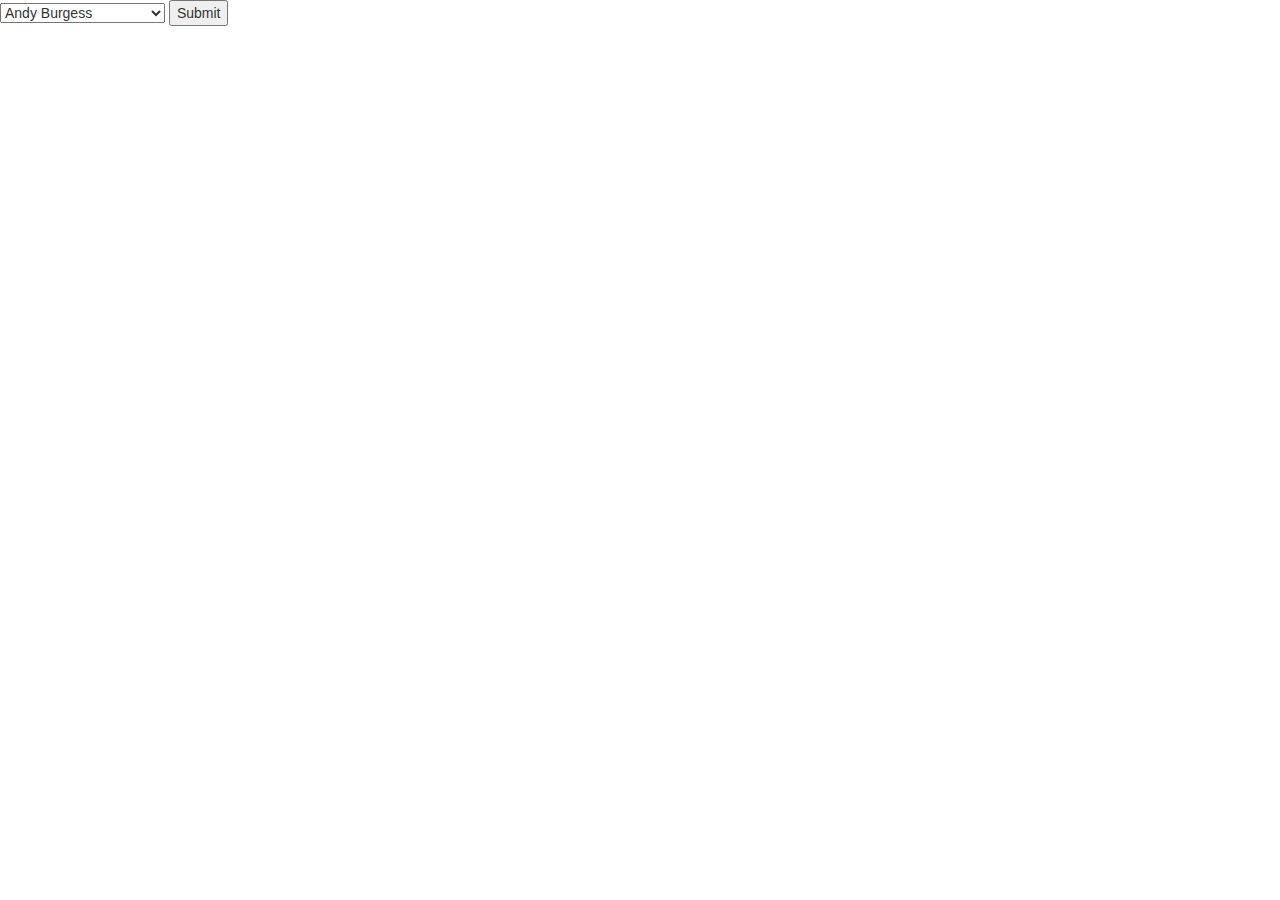
<file: faschedule.html>
<html>
<head>

<script src="https://ajax.googleapis.com/ajax/libs/jquery/1.12.4/jquery.min.js"></script>
<!-- Latest compiled and minified CSS -->
<link rel="stylesheet" href="https://maxcdn.bootstrapcdn.com/bootstrap/3.3.7/css/bootstrap.min.css" integrity="sha384-BVYiiSIFeK1dGmJRAkycuHAHRg32OmUcww7on3RYdg4Va+PmSTsz/K68vbdEjh4u" crossorigin="anonymous">
<!-- Latest compiled and minified CSS -->
<link rel="stylesheet" href="https://maxcdn.bootstrapcdn.com/bootstrap/3.3.7/css/bootstrap.min.css" integrity="sha384-BVYiiSIFeK1dGmJRAkycuHAHRg32OmUcww7on3RYdg4Va+PmSTsz/K68vbdEjh4u" crossorigin="anonymous">

</head>

<body>

<select id="fa" class="selectpicker">


<option value="Andy Burgess" >Andy Burgess</option>
<option value="Arielle Zuckerberg" >Arielle Zuckerberg</option>
<option value="Ashmeet Sidana" >Ashmeet Sidana</option>
<option value="Barney Pell" >Barney Pell</option>
<option value="Boris Wertz">Boris Wertz</option>
<option value="Dennis Bennie" >Dennis Bennie</option>
<option value="Dror Berman" >Dror Berman</option>
<option value="Geordir Rose" >Geordir Rose</option>
<option value="Haig Ferris" >Haig Ferris</option>
<option value="Johann Koss" >Johann Koss</option>
<option value="Johann Koss" >Johann Koss</option>
<option value="John Francis" >John Francis</option>
<option value="Ken Nickerson" >Ken Nickerson</option>
<option value="Lally Renentilla" >Lally Renentilla</option>
<option value="Lisa Shields" >Lisa Shields</option>
<option value="Lyon Wong" >Lyon Wong</option>
<option value="Micah Siegal" >Micah Siegal</option>
<option value="Michael Hyatt">Michael Hyatt</option>
<option value="Mike Serbinis">Mike Serbinis</option>
<option value="Nicolas Chapados" >Nicolas Chapados</option>
<option value="Richard Hyatt">Richard Hyatt</option>
<option value="Sally Daub" >Sally Daub</option>
<option value="Satish Kanwar" >Satish Kanwar</option>
<option value="Shivon Zilis" >Shivon Zilis</option>
<option value="Stephan Uhrenbacher">Stephan Uhrenbacher</option>
<option value="Ted Livingston" >Ted Livingston</option>
<option value="Tomi Poutanen" >Tomi Poutanen</option>
<option value="Tyson Clark" >Tyson Clark</option>
<option value="William Tunstall-Pedoe">William Tunstall-Pedoe</option>
<option value="Zavain Dar" >Zavain Dar</option>

<!--

Plan
Query everything where this person is listed as lead1, lead2, or lead3
Display the times as usual, but just display the venture name and do not worry about the other leads
Then query everything else as well, things that are general to everyone

Also since these are the leads we need to add an extra "reception" at the end of the day, manually
-->

</select>

<button id="subven" onclick="startSearch()">Submit</button>

<div id="scheduleTable"></div>


</body>
</html>
<script>
// we also need the ability for the FAs to toggle between days (right now I will hard code that, but in the future, we really should be querying that from database, and by that I mean that we see what are the differences that appear in the database)

function startSearch(){
	var name = $("#fa option:selected").val();
	name = name.toLowerCase();
	window.location.replace("http://stackoverflow.com");
	//var query = "SELECT * FROM Meetings WHERE LOWER(Lead_1)='" + name +"' OR (Meeting_Number IS NULL AND is_AM='" + queryAM +  "' AND Date='"+ queryDate +"' ) ORDER BY Time_Start;" ;


	var query = "SELECT * FROM Meetings WHERE LOWER(Lead_1)='" + name +"' OR LOWER(Lead_2)='" + name +"' OR LOWER(Lead_3)='" + name +"' ORDER BY Time_Start;" ;
	
	executeQuery(query);
	
}
function executeQuery(query){
	$.ajax({
		        type: 'post',
		        url: 'processQuery.php',
		        async: false,
		        data: {
		            sqlQuery: query
		            //sqlInserts: allstrings
		        },
		        success: function( data ) {
		        	console.log("Here is the data retrived:");
		            console.log(data);
		            //console.log(allstrings);
		            //alert("Complete");
		        }
		    });
}
</script>
</file>
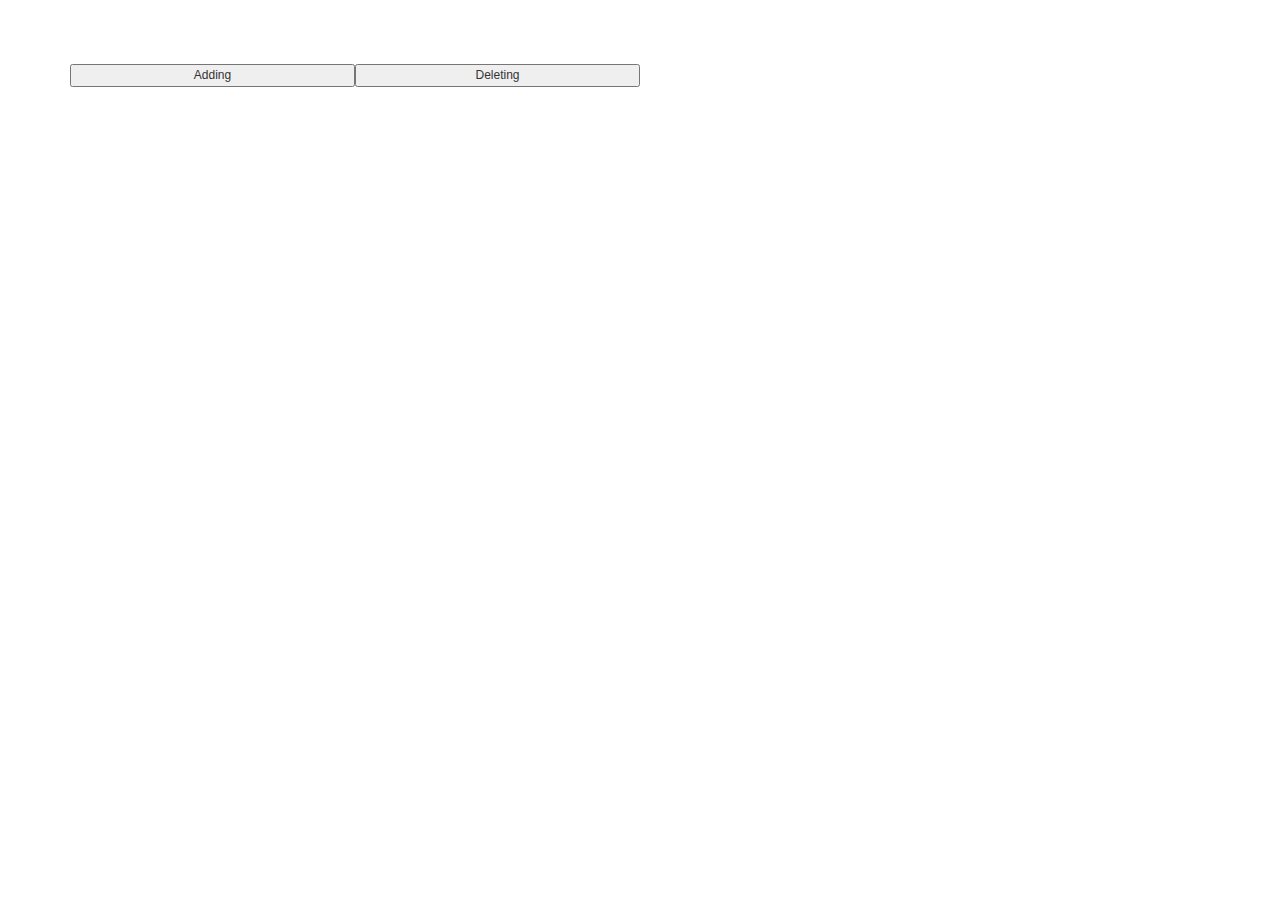
<file: insert_table.html>
<html>
<head>

<script src="https://ajax.googleapis.com/ajax/libs/jquery/1.12.4/jquery.min.js"></script>
<!-- Latest compiled and minified CSS -->
<link rel="stylesheet" href="https://maxcdn.bootstrapcdn.com/bootstrap/3.3.7/css/bootstrap.min.css" integrity="sha384-BVYiiSIFeK1dGmJRAkycuHAHRg32OmUcww7on3RYdg4Va+PmSTsz/K68vbdEjh4u" crossorigin="anonymous">
<!-- Latest compiled and minified CSS -->
<link rel="stylesheet" href="https://maxcdn.bootstrapcdn.com/bootstrap/3.3.7/css/bootstrap.min.css" integrity="sha384-BVYiiSIFeK1dGmJRAkycuHAHRg32OmUcww7on3RYdg4Va+PmSTsz/K68vbdEjh4u" crossorigin="anonymous">
<link rel="shortcut icon" type="image/png" href="/dots.png"/>

</head>

<body>

<div class="container" style="margin-top: 5%">
	<button id="ad" onclick="adding();" class="col-sm-3">Adding</button>
	<button id="dl" onclick="deleting();" class="col-sm-3">Deleting</button>

</div>

</body>
</html>

<script type="text/javascript">

function adding(){
	var wer = "<br><div id='date'>Date: <input id='thedate' type='date'></input> AM or PM: <select id='when'><option value='AM'>AM</option><option value='PM'>PM</option></select></div><br><textarea id='inserted' style='width: 60%; height: 20%; margin-top: 20px;'' placeholder='Please Enter the Meeting Schedule with Leads, Room Numbers, and Meetings'></textarea><button id='text_complete' onclick='processFirst()'>Import</button> <div id='firsttable'></div><div id='timeimport'></div><div id='secondtable'></div><div id='completetracks'></div><div id='allgroups'></div><div id='finalImport'></div>";

	$("body").append(wer);
	$("#ad").remove();
	$("#dl").remove();	
}

//we can either do AM or PM or ask when the morning ends and the afternoon begans

function deleting(){
	var sure = prompt("Please enter \"DELETE\" to delete ALL entries", "");
    
    if (sure != "DELETE") {
        alert("NO ACTION");
    }
    else {
    	var del = "DELETE FROM Meetings";

    	$.ajax({
    	    type: 'post',
    	    url: 'processQuery.php',
    	    data: {
    	        sqlQuery: del
    	    },
    	    success: function( data ) {
    	        alert("DELETED ALL ELEMENTS");
    	    }
    	});

    	

    }
    location.reload();	

}

function processFirst() {
	console.log("Here");
	var lines = $('#inserted').val().split('\n');
	//header
	var inserted_table = "<table id='table_1' class='mytable'><thead>";
	if ($("#when option:selected").val() == "AM") {
		is_morn = 0;
	}
	
	for(var i = 0;i < lines.length;i++){
		var vals = lines[i].split(/[\t]/);
		inserted_table= inserted_table.concat("<tr class='row-"+ i +"'>");
		

		for (var j = 0; j < vals.length; j++) {
			if(i==0){
				inserted_table = inserted_table.concat("<th class='col-"+ j +"'>" + vals[j] + "</th>");
			}
			else {
				inserted_table = inserted_table.concat("<td class='col-"+ j +"'>" + vals[j] + "</td>");
			}

		}
		
		inserted_table = inserted_table.concat("</tr>");

		if (i == 0) {
			inserted_table = inserted_table.concat("</thead></tbody>");
		}

		lines[i] = vals;
	}
	inserted_table += "</tbody></table>";

	var time_import =  "<textarea id='timings' placeholder='Please Enter the Meeting Timings By Meeting Number, Start Time, and End Time' style='width: 40%; height: 20%; margin-top: 20px;'></textarea> <button id='time_complete' onclick='processSecond()'>Import</button>";

	var clarifications = "Number of Leads: <select required id='lead_count'><option value='1'>1</option><option value='2' selected='selected'>2</option><option value='3'>3</option></select> Number of Meetings Slots: <input id='meeting_count' type='number' min='0' value='4' style='width: 3em;'></input>";

	$("#inserted").remove();
	$("#text_complete").remove();
	$("#firsttable").append(inserted_table);
	$("#firsttable").append(clarifications);
	$("#timeimport").append(time_import); 
	//console.log(inserted_table);
	//console.log(vals);
}

function processSecond(){
	var lines = $('#timings').val().split('\n');
	//header
	var inserted_table = "<table id='table_2' class='mytable'><thead>";
	
	for(var i = 0;i < lines.length;i++){
		var vals = lines[i].split(/[\t]/);
		inserted_table= inserted_table.concat("<tr class='row-"+ i +"'>");

		for (var j = 0; j < vals.length; j++) {
			if(i==0){
				inserted_table = inserted_table.concat("<th class='col-"+ j +"'>" + vals[j] + "</th>");
			}
			else {
				inserted_table = inserted_table.concat("<td class='col-"+ j +"'>" + vals[j] + "</td>");
			}

		}
		
		inserted_table = inserted_table.concat("</tr>");

		if (i == 0) {
			inserted_table = inserted_table.concat("</thead></tbody>");
		}

		lines[i] = vals;
	}
	inserted_table += "</tbody></table>";

	$("#secondtable").append(inserted_table);
	$("#timeimport").remove();
	$("#timings").remove();
	$("#allgroups").append("<button id='addtrack' onclick='addTrack()'>Add a Group Meeting</button><br>");
	$("#allgroups").append("<button id='addCustom' onclick='addCustom()'>Add a Custom Event</button><br>");

	
	//console.log($("#lead_count option:selected").val());
	//alternatively .text() can also be used


	processTables($("#lead_count option:selected").val(), $('#meeting_count').val());
	//^^ this needs to go after the very final import
	//actually it might be okay to do this now because we should probably just push the track meetings to the database as they come in
	//Then we will also need a way delete all rows that pretain to a track meeting because I can't really think of another way of doing this otherwise

}

function addCustom(){

	var tin = "<div id='sdate'><br>Date: <input id='thesdate' type='date'></input> AM or PM: <select id='amorpm'><option value='AM'>AM</option><option value='PM'>PM</option></select></div>";

	tin += "<div id='timepid' ><br>Start Time: <input id='pstime' type='time'></input> End Time: <input id='petime' type='time'></input><br></div>";
	tin += "<div id='des' ><br>Description <br><textarea id='desc'></textarea></div>";
	tin += "<div id='ven' ><br>Ventures Included <br><textarea id='vens' placeholder='newline seperated'></textarea></div>";
	tin += "<div id='led' ><br>Leads Included <br><textarea id='leds' placeholder='newline seperated'></textarea><br></div>";
	tin += "<button id='custombutton' onclick='customImport()'>Import Custom Event</button>"
	
	$("#allgroups").append(tin);

	//at the end of this function you need the option to import, but also the option to add another function
}

function customImport(){
	var is_morni = 1;
	if ($("#amorpm option:selected").val() == "AM") {
		is_morni = 0;
	}

	//here is where the import will take place
	var curdate = $("#thesdate").val();
	var starttime = $("#pstime").val();
	var endtime = $("#petime").val();

	var description1 = $("#desc").val();
	var venturesincluded = $("#vens").val().split('\n');
	var leadsincluded = $("#leds").val().split('\n');
	alert("Size of vens: " + venturesincluded.length + " \n Size of leds" + leadsincluded.length);

	var array = [];

	for(var pp = 0; pp < leadsincluded.length; pp++){
		if (leadsincluded[pp].length < 1) {break;}
		//every one of these needs its own insertion
		console.log("Over here, importing custom lead event");
		var inser = "INSERT INTO Meetings (Date, is_AM, Time_Start, Time_End, Description, Lead_1, is_Custom) VALUES ('" + curdate + "' , " +is_morni + " , '" + starttime + "', '" + endtime + "' , '" + description1 + "','" + leadsincluded[pp] + "' , '1');";
		//console.log(inser);
		array.push(inser);
	}
	
	for(var i = 0; i < venturesincluded.length; i++){
		//every one of these needs its own insertion
		if (venturesincluded[i].length < 1) {break;}
		console.log("Over here, importing custom venture event");
		var inse = "INSERT INTO Meetings (Date, is_AM, Time_Start, Time_End, Description, Venture_Name, is_Custom) VALUES ('" + curdate + "' , " + is_morni + " , '" + starttime + "', '" + endtime + "' , '" + description1 + "','" + venturesincluded[i] + "' , '1');";

		array.push(inse);
		
	}
	

	$("#sdate").remove();
	$("#timepid").remove();
	$("#des").remove();
	$("#ven").remove();
	$("#led").remove();
	$("#custombutton").remove();
	

	$.ajax({
   	    type: 'post',
   	    url: 'processTables.php',
   	    data: {
   	        sqlInserts: array
   	    },
   	    success: function( data ) {
   	        //console.log(data);
   	    }
   	});

	// lets newline seperate this 


}


function addTrack(){
	$("#allgroups").append("<textarea id='groupinsert' style='width: 60%; height: 20%; margin-top: 20px;' placeholder='Please Enter the Venture Names Followed By the Corresponding Lead'></textarea>");
	$("#allgroups").append("<br><div id='timeid' >Start Time: <input id='gstime' type='time'></input> End Time: <input id='getime' type='time'></input></div><br>");
	$("#allgroups").append("<button onclick='processTrack()'>Import This Group Meeting</button>");
}

var trackcounter = 2;

var is_morn = 1;


function processTrack(){
	//here is where we will push to the database immediately
	//that way we don't have to store all the tables on hand and have it be a hastle
	
	var lines = $('#groupinsert').val().split('\n');
	trackcounter++;
	//header
	var alltrackstrings = [];
	//reject if the time slots are empty
	if (!($.trim($("#gstime").val()) && $.trim($("#getime").val()))) {
		alert("Enter a Valid Start & End Time");
		return;
	}
	var inserted_table = "<table id='table_"+ trackcounter +"' class='mytable'><thead>";
	

	for(var i = 0;i < lines.length;i++){
		var vals = lines[i].split(/[\t]/);
		inserted_table= inserted_table.concat("<tr class='row-"+ i +"'>");
		//check if is AM

		
		var insertions  = "INSERT INTO Meetings (Date, is_AM, Time_Start, Time_End,Venture_Name, Lead_1 ) VALUES ('" + $("#thedate").val() + "' , '" + is_morn + "' , '" + $("#gstime").val() + "' , '" + $("#getime").val() + "', '" + vals[0] + "' , '" + vals[1] + "');";

		console.log("is_morn:");
		console.log(is_morn);
		if(i){
			alltrackstrings.push(insertions);
		}

		for (var j = 0; j < vals.length; j++) {
			if(i==0){
				inserted_table = inserted_table.concat("<th class='col-"+ j +"'>" + vals[j] + "</th>");
			}
			else {
				inserted_table = inserted_table.concat("<td class='col-"+ j +"'>" + vals[j] + "</td>");
			}

		}
		
		inserted_table = inserted_table.concat("</tr>");

		if (i == 0) {
			inserted_table = inserted_table.concat("</thead></tbody>");
		}

		lines[i] = vals;
	}
	inserted_table += "</tbody></table>";
	//console.log(alltrackstrings);
	
	$("#completetracks").append(inserted_table);
	$("#allgroups").empty();//also try .empty()

	$("#addtrack").remove();
	$("#allgroups").append("<button id='addtrack' onclick='addTrack()'>Add a Group Meeting</button><br>");
	$("#timeid").remove();
	pushTrackstoPHP(alltrackstrings);

	//var tmeets = document.getElementById("table_tr");
}

function pushTrackstoPHP(arr){
    $.ajax({
        type: 'post',
        url: 'processTables.php',
        data: {
            sqlInserts: arr
        },
        success: function( data ) {
            //console.log(data);
        }
    });
}


var globalMeetCount = 0;
var allstrings = [];

function processTables(numLeads, numMeets){
	var meets = document.getElementById("table_1");

	var times = document.getElementById("table_2");

	var meeting_identification = [];
	var start_times = [];
	var end_times = [];

	for (var i = 1, row; row = times.rows[i]; i++) {
		//skips the header row (i starting at 1)
   		for (var j = 0, col; col = row.cells[j]; j++) {
   			var cellText = $(col).html();
   			if (j == 0) {
   				meeting_identification.push(cellText);
   			}
   			if (j == 1) {
   				start_times.push(cellText);
   			}
   			if (j == 2) {
   				end_times.push(cellText);
   			}
   			//console.log(cellText);
   			//use some kind of dictionary data structure

   		}  
	}
	/*console.log(meeting_identification);
	console.log(start_times);
	console.log(end_times);*/
	

	for (var i = 1, row; row = meets.rows[i]; i++) {
		var insertions = "INSERT INTO Meetings (Date, is_AM, Room_Number, Lead_1, Lead_2, Lead_3, Time_Start, Time_End, Venture_Name, Meeting_Number) VALUES ('" + $("#thedate").val() + "' , ' " + is_morn + "', ";

		//skips the header row (i starting at 1)
		var c = '0';
   		for (var j = 0, col; col = row.cells[j]; j++) {
   			var cellText = $(col).html();
   			//console.log(j);
   			//console.log(numLeads);
   			if (j == 0) {
   				insertions += "'" + cellText + "', ";
   				//room number
   			}
   			if ((j > 0) && (j <= numLeads)) {
   				insertions += "'" + cellText + "', ";
   			}
   			if (j == numLeads) {
   				for (var k = 0; k < (3-numLeads); k++) {
   					insertions += "NULL, ";
   				}
   			}
   			var final_insert = insertions;

   			if (j > numLeads) {
   				c++;
   				//console.log(c);
   				for (var p = 0; p < meeting_identification.length; p++) {
   					//console.log(meeting_identification[p] + " " + c);

   					if (meeting_identification[p] == c) {
   						var st = start_times[p];
   						var et = end_times[p];
   						final_insert += "'" + st + "', '" + et + "', ";
   						if (c > globalMeetCount) {
   							globalMeetCount = c;
   						}
   						break;
   					}
   					
   				}
   				final_insert += "'" + cellText + "', '" + c + "');";
				//console.log(final_insert);
				allstrings.push(final_insert);
				//allstrings is an array of strings that contains all (k, I guess not all since the breaks are not in there yet, will do and then remove this comment)the insertion commands that need to be performed by the php file
   			}
   			
   		}
	}
	//console.log(allstrings);

	for (var w = 0; w < meeting_identification.length; w++) {
			console.log(meeting_identification[w]);
			console.log(globalMeetCount);

		if (isNaN(meeting_identification[w])) {
			var inser = "INSERT INTO Meetings (Date, is_AM, Time_Start, Time_End, Description) VALUES ('" + $("#thedate").val() + "' , '"  + is_morn + "' , '" + start_times[w] + "', '" + end_times[w] + "', '" + meeting_identification[w] + "');"
			allstrings.push(inser);
			//basically if it is not really a "meeting" but still considered to be one of the things we have to add to the database (things like breakfast, or break)
		}
	}
	$("#finalImport").append("<button id='beginImport' onclick='finalsubmit()'>Import Just Meetings and Times (Not Track)</button>");
}
//function processTables ends here

function finalsubmit () {
	$("#finalImport").remove();

    $.ajax({
        type: 'post',
        url: 'processTables.php',
        data: {
            sqlInserts: allstrings
        },
        success: function( data ) {
            //console.log(data);
            alert("Complete");
        }
    });
};


</script>

<style type="text/css">

body {
	font-size: 12px;
	font-family: Arial, Helvetica, sans-serif;
}
	table.mytable {
		font-size: 12px;
		border: 1px solid #CCC; 
		font-family: Arial, Helvetica, sans-serif;
		margin-top: 5px;
	} 
	.mytable td {
		padding: 4px;
		margin: 3px;
		border: 1px solid #CCC;
	}
	.mytable th {
		background-color: #104E8B; 
		color: #FFF;
		font-weight: bold;
	}
</style>
</file>
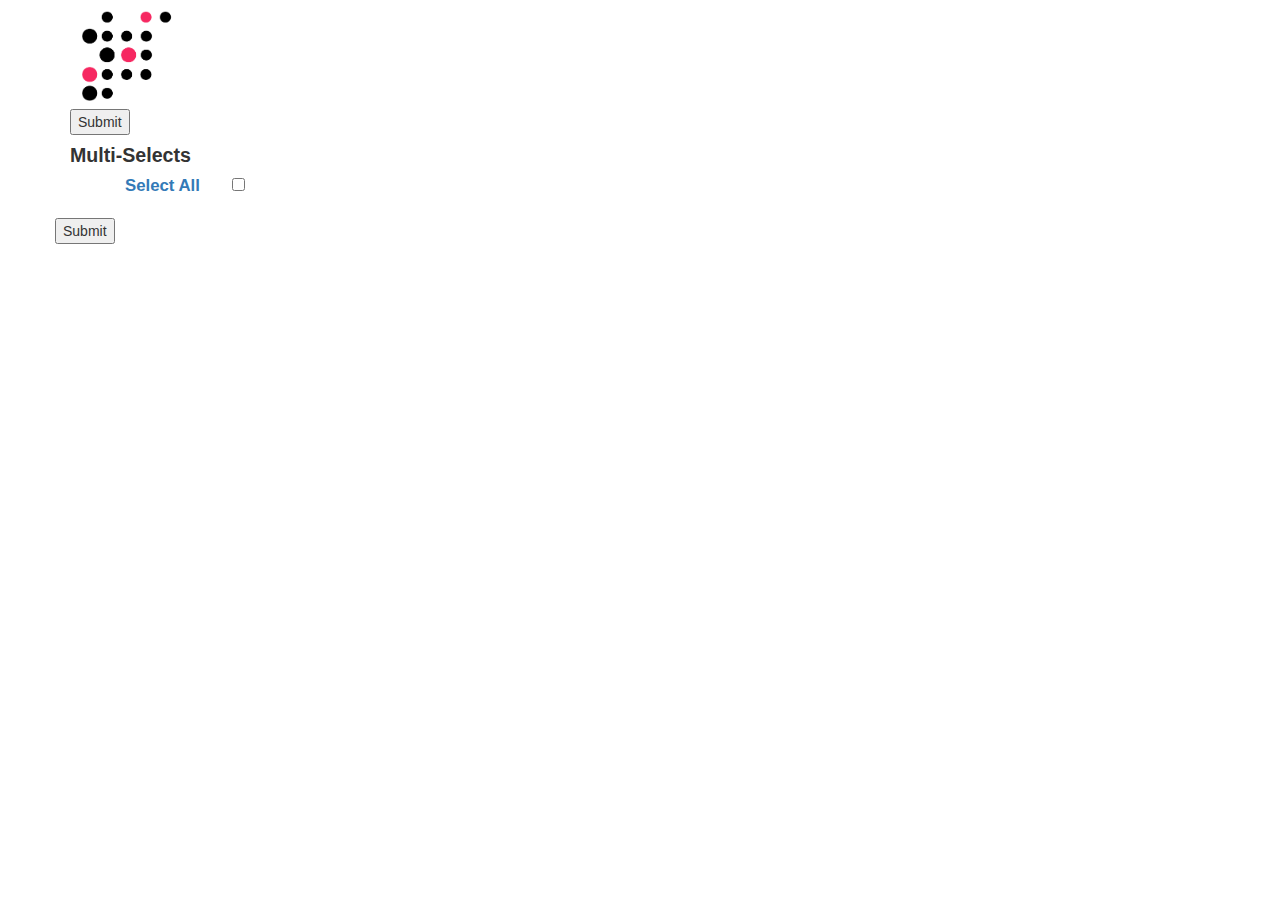
<file: multiprint.html>
<html>
<head>

<script src="https://ajax.googleapis.com/ajax/libs/jquery/1.12.4/jquery.min.js"></script>
<!-- Latest compiled and minified CSS -->
<link rel="stylesheet" href="https://maxcdn.bootstrapcdn.com/bootstrap/3.3.7/css/bootstrap.min.css" integrity="sha384-BVYiiSIFeK1dGmJRAkycuHAHRg32OmUcww7on3RYdg4Va+PmSTsz/K68vbdEjh4u" crossorigin="anonymous">
<!-- Latest compiled and minified CSS -->
<link rel="stylesheet" href="https://maxcdn.bootstrapcdn.com/bootstrap/3.3.7/css/bootstrap.min.css" integrity="sha384-BVYiiSIFeK1dGmJRAkycuHAHRg32OmUcww7on3RYdg4Va+PmSTsz/K68vbdEjh4u" crossorigin="anonymous">
<link rel="shortcut icon" type="image/png" href="/dots.png"/>
<link rel="stylesheet" type="text/css" href="fastyle.css">
<!--<script src="fascript.js"></script>-->
</head>
<title>MultiPrint</title>
<img id="printlogo" src="/dots.png"/>

<body>



<div class="container">
    <div id="header" class="row">
        <div id="logocon" class="col-lg-1" ><img id="logo" src="/dots.png"/></div><div class="col-lg-11"></div>
    </div>
    <div class="row">
        <div class="col-xs-1 col-sm-1 col-md-1 col-lg-1"><button id="submitChecked" onclick="submitted()">Submit</button></div>
    </div>
    <div class="row">
        <ul class="col-sm-5">
            <li  style="font-size:140%; margin-top: 7px;"><b>Multi-Selects</b></li>
            <ul style="margin-top: 4px;">
                <li style="min-width: 150px; font-size: 120%;" class="col-xs-1 col-sm-1 col-md-1 col-lg-1 everything-checkbox"><a href=""><b>Select All</b></a><input name="select-all" id="select-all" type="checkbox" class="checkbox style-2 pull-right" /></li><br>
            </ul>
        </ul>
    </div>

    <div id="fa" class="row" style="margin-top: 10px;">
        <!--this is where the ul is-->
    </div>
    <div class="row">
        <div class=""><button onclick="submitted()">Submit</button></div>
    </div>
</div>

</body>

</html>

<script type="text/javascript">

$(document).ready(function(){
	var str = "<ul class='col-sm-5'>";

   	$.get({
     		url: "multiprintquery.php",
     	success: function(result){
            //alert("here");
     		console.log(result);
     		for (var i = 0; i < result.length; i++) {
    			var arr = result[i];
    			console.log(arr);
    			var leadName = arr["name"];
    			console.log("Lead: " + leadName);
    			str += "<li style='font-size:120%; margin-top: 7px;'>"+ leadName +"</li>";

                str+="<ul id='"+ leadName.replace(" ", "") +"' style='margin-top: 4px;'>";

    			for (var j = 0; j < arr["dates"].length; j++) {
    				var theDate = arr["dates"][j];

                    str += '<li id="'+ leadName.replace(" ", "") + "_" + theDate.replace(" ", "") +'" style="min-width: 150px;" class="col-xs-1 col-sm-1 col-md-1 col-lg-1 everything-checkbox"><a href="">'+ theDate.replace(" ", "") +'</a><input type="checkbox" class="checkbox style-2 pull-right" /></li><br>';
    			}
    			str+="</ul>";
    		}
    		str+="</ul>";
    		//console.log(str);
    		$("#fa").append(str);
		},
        error: function(){
            alert("error");
        }
   	});

});

$('#select-all').click(function(event) {   
    if(this.checked) {
        // Iterate each checkbox
        $(':checkbox').each(function() {
            this.checked = true;                        
        });
    }
    if(!(this.checked)) {
        // Iterate each checkbox
        $(':checkbox').each(function() {
            this.checked = false;                        
        });
    }
});

function submitted(){
    //console.log("here");
        $(':checkbox').each(function() {
            if(this.checked) {
                console.log("here");
                var dateID = $(this).parent('li').attr('id');
                var tempid = "#" + dateID; 
                //console.log(tempid);
                var leadID = $(tempid).parent('ul').attr('id');
                //var res = leadID.split(" ");
                console.log(dateID);
            // find the li and ul ids and run the process 
            }                      
        });
    
}

</script>
<style>
ul {
  list-style-type: none;
}	
</style>
</file>
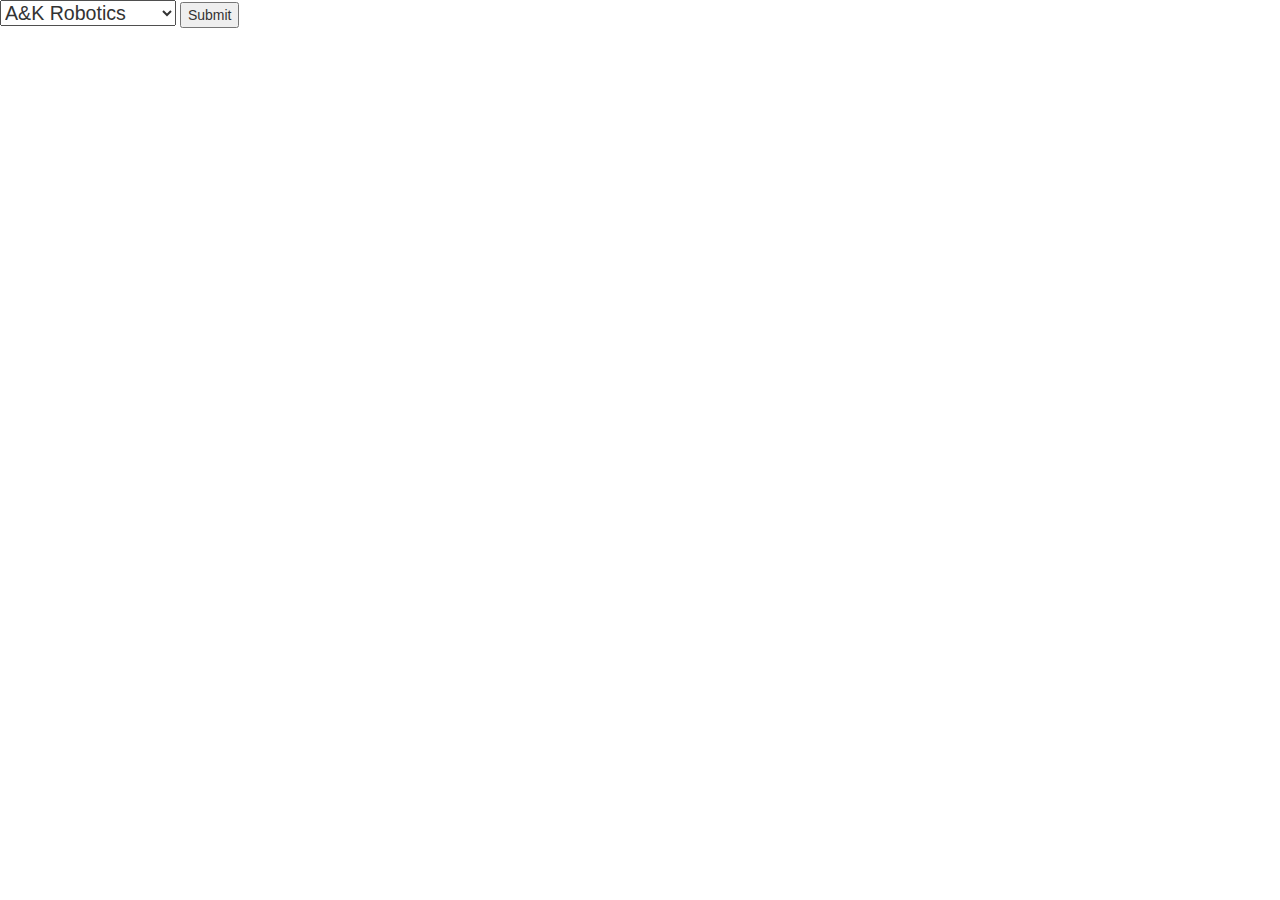
<file: schedule.html>
<html>
<head>

<script src="https://ajax.googleapis.com/ajax/libs/jquery/1.12.4/jquery.min.js"></script>
<!-- Latest compiled and minified CSS -->
<link rel="stylesheet" href="https://maxcdn.bootstrapcdn.com/bootstrap/3.3.7/css/bootstrap.min.css" integrity="sha384-BVYiiSIFeK1dGmJRAkycuHAHRg32OmUcww7on3RYdg4Va+PmSTsz/K68vbdEjh4u" crossorigin="anonymous">
<!-- Latest compiled and minified CSS -->
<link rel="stylesheet" href="https://maxcdn.bootstrapcdn.com/bootstrap/3.3.7/css/bootstrap.min.css" integrity="sha384-BVYiiSIFeK1dGmJRAkycuHAHRg32OmUcww7on3RYdg4Va+PmSTsz/K68vbdEjh4u" crossorigin="anonymous">
<link rel="shortcut icon" type="image/png" href="/dots.png"/>
<title>Schedule</title>

</head>

<body>

<!-- do all to lowercase first, before querying-->

<select id="venture" class="selectpicker">

<option value="A&#38amp;K Robotics" >A&#38K Robotics</option>
<option value="Acerta" > Acerta</option>
<option value="Ada">Ada</option>
<option value="Automat" >Automat</option>
<option value="Bridge Genomics" >Bridge Genomics</option>

<option value="Citizen Hex" >Citizen Hex</option>
<option value="Cohesic" >Cohesic</option>
<option value="Cube" >Cube</option>
<option value="Datalogue" >Datalogue</option>
<option value="Dat-Uh" >Dat-uh</option>

<option value="Deep Diagnostics" >Deep Diagnostics</option>
<option value="Diligen" >Diligen</option>
<option value="Docto">DOCTO</option>
<option value="Eigen" >Eigen</option>
<option value="Elucid Labs" >Elucid Labs</option>

<option value="Feo">Feo</option>
<option value="Fluent.Ai" >Fluent.ai</option>
<option value="FREDSense" >FREDSense</option>
<option value="Fundmetric" >Fundmetric</option>
<option value="Galaxy.AI" >Galaxy.Ai</option>
<option value="Gbatteries" >Gbatteries</option>

<option value="H2NanO" >H2NanO</option>
<option value="ICSPI">ICSPI</option>
<option value="Innovere">Innovere</option>
<option value="Knote" >Knote</option>
<option value="Kyndi" >Kyndi</option>

<option value="Landmine Boys" >Landmine Boys</option>
<option value="Mashup Machine" >MashUp Machine</option>
<option value="MedStack" >MedStack</option>
<option value="Mimosa" >MIMOSA</option>
<option value="MyHeat" >MYHeat</option>
<option value="Nix Sensor" >Nix Sensor</option>

<option value="Pegasus" >Pegasus</option>
<option value="Pervazive" > Pervazive</option>
<option value="Plantiga" >Plantiga</option>
<option value="QuWare" > QuWare</option>
<option value="Retrievium" >Retrievium</option>

<option value="Semantix" >Semantix</option>
<option value="Spironix" >Spironix</option>
<option value="Swift Medical" >Swift Medical</option>
<option value="Synervoz" > Synervoz</option>
<option value="Tendermint" >Tendermint</option>
<option value="Tenstorrent" >Tenstorrent</option>
<option value="Trexo Robotics" >TREXO Robotics</option>

<option value="Vention" >Vention</option>
<option value="Vertex.AI" >Vertex.AI</option>
<option value="Xanadu" >Xanadu</option>
<option value="Yazabi" >Yazabi</option>
</select>

<button id="subven" onclick="startSearch()">Submit</button>

<div id="scheduleTable"></div>

</body>
</html>

<script type="text/javascript">

var allstrings = [];
var har;
var queryDate;
var queryAM;

function determineTime(obj){
	//console.log("I am here right now");
	for (var i = 0; i < obj.length; i++) {
		var poi = obj[i];
		//console.log("poi is: " + poi);
		//console.log(poi["is_AM"]);
		queryDate = poi["Date"];
		queryAM = poi["is_AM"];//30 or 31

		//now that we know the date and am or pm we should query everything only pretaining to that date and only am or pm except when the actual name of the company appears in the name
	}
}

function temp(str){
	//console.log("Here too");
	$.ajax({
        type: 'post',
        async: false,
        url: 'processQuery.php',
        data: {
            sqlQuery: str
        },
        success: function( data ) {
        	//console.log("Here is the data man:");
            //console.log(data);
            //console.log("transfering");
            determineTime(data);
            //console.log(allstrings);
            //alert("Complete");
        }
    });
}
var lookupProfile = [];

function makeLookup(){
/*lookupProfile["Dr. T. Chen Fong"	https://www.creativedestructionlab.com/people/dr-t-chen-fong/	
lookupProfile["John Francis"	https://www.creativedestructionlab.com/people/john-francis/	
lookupProfile["Michael Hyatt"https://www.creativedestructionlab.com/people/michael-hyatt/
lookupProfile["Tony Lacavera"https://www.creativedestructionlab.com/people/tony-lacavera/ 
lookupProfile["Ted Livingston"	https://www.creativedestructionlab.com/people/ted-livingston/
lookupProfile["David Ossip"	https://www.creativedestructionlab.com/people/david-ossip/ 
lookupProfile["Michael Serbinis"	https://www.creativedestructionlab.com/people/michael-serbinis/
lookupProfile["Lisa Shields"	https://www.creativedestructionlab.com/people/lisa-shields/ 
lookupProfile["Barney Pell"	https://www.creativedestructionlab.com/people/barney-pell/
lookupProfile["Shivon Zilis"	https://www.creativedestructionlab.com/people/shivon-zilis/
lookupProfile["Dror Berman"	https://www.creativedestructionlab.com/people/dror-berman/
lookupProfile["Ken Nickerson" https://www.creativedestructionlab.com/people/ken-nickerson/
lookupProfile["Manish Patel"	https://www.creativedestructionlab.com/people/manish-patel/
lookupProfile["Tomi Poutanen" https://www.creativedestructionlab.com/people/tomi-poutanen/
lookupProfile["Geordie Rose"	https://www.creativedestructionlab.com/people/geordie-rose/
lookupProfile["William Tunstall-Pedoe"	https://www.creativedestructionlab.com/people/william-tunstall-pedoe/
lookupProfile["Lyon Wong"	https://www.creativedestructionlab.com/people/lyon-wong/
lookupProfile["Nick Adams"	https://www.creativedestructionlab.com/people/nick-adams/
lookupProfile["Umair Akeel"	https://www.creativedestructionlab.com/people/umair-akeel/
lookupProfile["Nick Beim"	https://www.creativedestructionlab.com/people/nick-beim/
lookupProfile["Dennis Bennie"	https://www.creativedestructionlab.com/people/dennis-bennie/
lookupProfile["Andy Burgess"	https://www.creativedestructionlab.com/people/andy-burgess/
lookupProfile["Nicolas Chapados"	https://www.creativedestructionlab.com/people/nicolas-chapados/
lookupProfile["Tyson Clark"	https://www.creativedestructionlab.com/people/tyson-clark/
lookupProfile["Zavain Dar"	https://www.creativedestructionlab.com/people/zavain-dar/
lookupProfile["Sally Daub"	https://www.creativedestructionlab.com/people/sally-daub/
lookupProfile["Dan Debow"	https://www.creativedestructionlab.com/people/dan-debow/
lookupProfile["Haig Farris"	https://www.creativedestructionlab.com/people/haig-farris/
lookupProfile["Richard Hyatt"	https://www.creativedestructionlab.com/people/richard-hyatt/
lookupProfile["Moe Kermani"	https://www.creativedestructionlab.com/people/moe-kermani/
lookupProfile["Johann Koss"	https://www.creativedestructionlab.com/people/johann-koss/
lookupProfile["Allen Lau"	https://www.creativedestructionlab.com/people/allen-lau/
lookupProfile["Lee Lau"	https://www.creativedestructionlab.com/people/lee-lau/
lookupProfile["Jevon MacDonald"	https://www.creativedestructionlab.com/people/jevon-macdonald/
lookupProfile["Sanjay Mittal"	https://www.creativedestructionlab.com/people/sanjay-mittal/
lookupProfile["Ash Munshi"	https://www.creativedestructionlab.com/people/ash-munshi/
lookupProfile["Lally Rementilla"	https://www.creativedestructionlab.com/people/lally-rementilla/
lookupProfile["Ashmeet Sidana"	https://www.creativedestructionlab.com/people/ashmeet-sidana/
lookupProfile["Micah Siegel"	https://www.creativedestructionlab.com/people/micah-siegel/
lookupProfile["Shahram Tafazoli"	https://www.creativedestructionlab.com/people/shahram-tafazoli/
lookupProfile["Don Tapscott"	https://www.creativedestructionlab.com/people/don-tapscott/
lookupProfile["Stephan Uhrenbacher"	https://www.creativedestructionlab.com/people/stephan-uhrenbacher/
lookupProfile["Adrian Weller" https://www.creativedestructionlab.com/people/adrian-weller/
lookupProfile["Boris Wertz"	https://www.creativedestructionlab.com/people/boris-wert/
lookupProfile["Vincent Win"	https://www.creativedestructionlab.com/people/vincent-win/
lookupProfile["Shelley Zhuang"	https://www.creativedestructionlab.com/people/shelley-zhuang/ 
*/	
}


function startSearch(){

	var name = $("#venture option:selected").val();
	har = name;
	//create the query
	//console.log(name);

	//First thing to determine is the date and AM or PM

	var deterdate = "SELECT * FROM Meetings WHERE Venture_Name='" + name + "' AND Meeting_Number IS NOT NULL;";

	temp(deterdate);



	//var query = "SELECT * FROM Meetings WHERE LOWER(Venture_Name)=LOWER('" + name + "');";
	var query = "SELECT * FROM Meetings WHERE Venture_Name='" + name +"' OR (Meeting_Number IS NULL AND is_AM='" + queryAM +  "' AND Date='"+ queryDate +"' ) ORDER BY Time_Start;" ;
	//this query doesn't query everything we actually need
	//we still need to query the track meetings and the general breaks/lunch etc...
	//console.log(query);
	//allstrings.push(query);
	
	theQuery(query);
	
}
function theQuery(query){
	//console.log(query);
	$.ajax({
	        type: 'post',
	        url: 'processQuery.php',
	        async: false,
	        data: {
	            sqlQuery: query
	            //sqlInserts: allstrings
	        },
	        success: function( data ) {
	        	console.log("Here is the data retrived:");
	            console.log(data);
	            process(data);
	            //console.log(allstrings);
	            //alert("Complete");
	        }
	    });
}
var prev1, prev2;
var subtracting = false;

function helper(time){
	time = time.split(':'); // convert to array
	
	// fetch
	var hours = Number(time[0]);
	var minutes = Number(time[1]);
	//var seconds = Number(time[2]);
	if (subtracting) {
		if (queryAM == 0) {
			hours = 8;
			minutes = 0;
		}
		else {
			if (minutes<30) {
				minutes = (minutes + 30);
				hours--;
			}
			else {
				minutes -= 30;
			}
		}
	}
	// calculate
	var timeValue = "" + ((hours >12) ? hours - 12 : hours);  // get hours
	timeValue += (minutes < 10) ? ":0" + minutes : ":" + minutes;  // get minutes
	//timeValue += (seconds < 10) ? ":0" + seconds : ":" + seconds;  // get seconds
	timeValue += (hours >= 12) ? " PM" : " AM";  // get AM/PM
	return timeValue;
}

var isGrey = [];

function process(obj){

	var distable = "<table class='mytable'><thead><tr><th style='min-width: 9.2em;'>Time</th><th>Venture</th><th>Discussion Leads</th></tr></thead><tbody>";
	var prev1 = "";
	var prev2 = "";

	var idk = true;
	for (var i = 0; i < obj.length; i++) {
		var arr = obj[i];
		distable += "<tr class='row_" + i + "'>";
		if (arr['is_Custom']) {
			var ty = har;
			if (har == "A&amp;K Robotics") {ty = "A&K Robotics"}

				if (arr['Venture_Name']!=ty) {
					continue;
				}
		}

		var a = helper(arr["Time_Start"]);
		var b = helper(arr["Time_End"]);

		if (i==0 || idk) {
			idk = false;
			var tempa = arr["Time_Start"];
			subtracting =true;
			tempa = helper(tempa);
			subtracting = false;

			distable += "<td style='background-color: #ececec; text-align:center;'>" + tempa + " - " + a +"</td><td style='background-color: #ececec;' colspan='2'>Check In at CDL Office <b>(Room 2052)</b></td></tr>" + "<tr>";

		}

		//k so now that we have the times this is a good time to put in the breaks
		//just check if the end time doesnt match up with the next start time, and if not add a break



		if (prev1!=a && prev2 !=b) {

			if (prev2 != a && prev2) {
				//add break
				//console.log("Need break here");
				distable += "<td style='background-color: #ececec; text-align:center;'>" + prev2 + " - " + a +"</td><td style='background-color: #ececec;' colspan='2'>Break</td></tr>" + "<tr class='row_" + i + "'>";
			}

			prev1 = a;
			prev2 = b;
			var k = i+1;
			var count =1;

			if (k < obj.length) {
				while(a == helper(obj[k]["Time_Start"]) && b== helper(obj[k]["Time_End"])){
					count++;
					k++;
					if (k == obj.length) {
						break;
					}
				}
			}distable += "<td style='text-align:center;' rowspan='"+ count +"'>" + a + " - " + b +"</td>";
		}


		if (arr["Meeting_Number"]) {
			//meaning this is a specific individual meeting

			distable += "<td colspan='2'>Individual Meeting with " + arr["Lead_1"];
			for (var l = 2;l<4; l++) {
				var tt = "Lead_" + l;
				if (arr[tt]) {
					distable += " and "  + arr[tt];
				}
				else break;

			}

			distable += " in <b>Room " + arr["Room_Number"] + "</b></td>";
		}
		else if (arr["Description"]) {
			if (arr['is_Custom']) {
				//console.log("isCustom");
				//console.log(har + " + " + arr['Venture_Name']);
				var ty = har;
				if (har == "A&amp;K Robotics") {ty = "A&K Robotics"}
				if (arr['Venture_Name']==ty) {
					distable += "<td colspan='2'>" + arr["Description"] + "</td>";
					//console.log("Yay");
				}
			}
			else {
				//this is a general activity to all
				distable += "<td colspan='2'>" + arr["Description"] + "</td>";
				isGrey.push(i);
			}
		}
		else if(arr["Venture_Name"] && arr["Lead_1"]) {
			//this is a track meeting
			if (arr["Venture_Name"] == har) {
				distable += "<td><b>" + arr["Venture_Name"] + "<b></td><td><b>" + arr["Lead_1"] + "</b></td>";
			}
			else distable += "<td>" + arr["Venture_Name"] + "</td><td>" + arr["Lead_1"] + "</td>";
		}
		
		/*for (var key in obj){
    		var value = obj[key];
			//we may not necessarily need to iterate over all o
    		//document.write(" " + key + ": " + value);
  		}*/
  		distable += "</tr>";
  		//document.write("<br> ");
	}
	distable += "</tbody></table>";

	$("#scheduleTable").append("<h3><b><u>" + har + "</u><i> - " + queryDate +"</i></b></h3>");
	$("#scheduleTable").append(distable);
	for (var j = 0; j < isGrey.length; j++) {
		var theid = ".row_" + isGrey[j];

		$(theid).css("background-color", "#ececec");
	}

	$("#scheduleTable").append("<br><h4><b><u>REMINDER: </b></u> Please arrive at each of your meeting locations 10 minute early.</h4>");

	var ut, pw;

	if (har[0] <= 'B') {
		ut = "qq190481";
		pw = "Uve2eothaa";
	}
	else if (har[0] == 'C' || (har[0] == 'D' && har[0] == 'a')) {
		ut = "qq190482";
		pw = "eu2Kapeisi"
	}
	else if (har[0] < 'F') {
		ut = "qq190483";
		pw = "jo5Uqueima";
	}
	else if (har[0] <= 'G') {
		ut = "qq190484";
		pw = "ahT5reegee";
	}
	else if (har[0] <= 'K') {
		ut = "qq190469";
		pw = "ieCe8pheek";
	}
	else if (har[0] <= 'N') {
		ut = "qq190476";
		pw = "quiexai7It";
	}
	else if (har[0] <= 'R') {
		ut = "qq190479";
		pw = "phiaLira7r";
	}	
	else if (har[0] <= 'T') {
		ut = "qq190480";
		pw = "eth2oeLees";
	}
	else {
		ut = "qq190485";
		pw = "Jix5aiquai";
	}
	$("#scheduleTable").append("<h4>Network: <b>UofT</b> | Username: <b>"+ ut + "</b> | Password: <b>" + pw + "</b></h4>");
	$("#scheduleTable").append("<h4><a href='https://goo.gl/maps/8uSykS526Q22'>105 St George St, Toronto, ON M5S 2E8</a></h4><br>");
	$("#venture").remove();
	$("#subven").remove();
}

</script>
<!--
Implement the wifi password thing

-->


<style type="text/css">

body {
	font-size: 140%;
	font-family: Calibri,Arial, Helvetica, sans-serif;
	  -webkit-appearance: none; -moz-appearance: none;
  /*display: block;*/
  width: 100%;
}

h3,h4 {
	margin-left: auto;
	margin-right: auto;
	text-align: center;
}

@media (max-width: 767px) {

select {
  font-size: 240%;
}


}

select {
	margin-left: auto;
	margin-right: auto;
	font-size: 140%;
}
table {
	width: 80%;
		margin-left: auto;
		margin-right: auto;
		max-width: 800px;
}
	table.mytable {
		font-size: 130%;
		border: 1px solid #CCC; 
		font-family: Calibri, Arial, Helvetica, sans-serif;
		margin-top: 5px;
	} 
	.mytable td {
		padding: 4px;
		margin: 3px;
		border: 1px solid #000;
	}
	.mytable th {
		background-color: #000; 
		color: #FFF;
		font-weight: bold;
	}
</style>
</file>
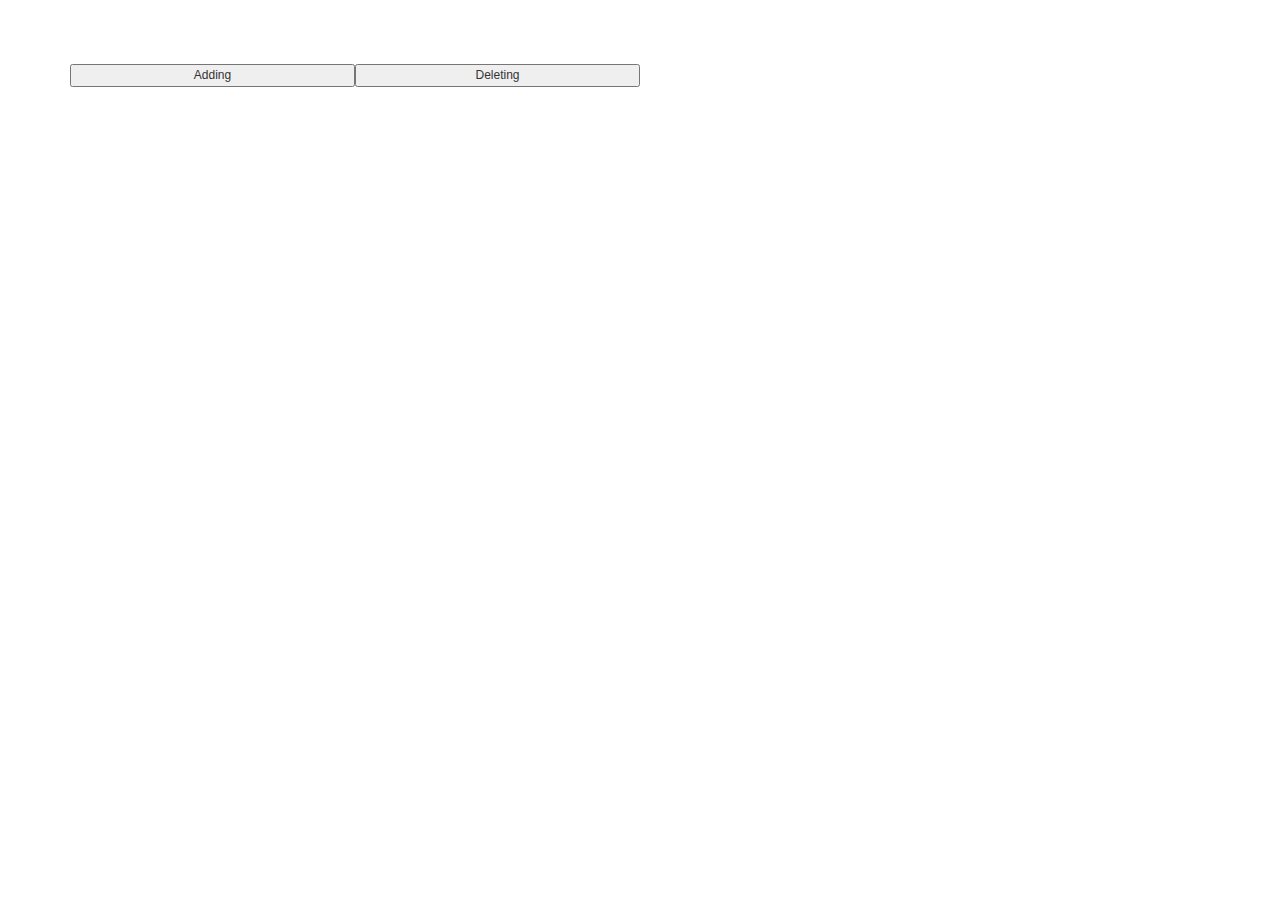
<file: upload.html>
<html>
<head>

<script src="https://ajax.googleapis.com/ajax/libs/jquery/1.12.4/jquery.min.js"></script>
<!-- Latest compiled and minified CSS -->
<link rel="stylesheet" href="https://maxcdn.bootstrapcdn.com/bootstrap/3.3.7/css/bootstrap.min.css" integrity="sha384-BVYiiSIFeK1dGmJRAkycuHAHRg32OmUcww7on3RYdg4Va+PmSTsz/K68vbdEjh4u" crossorigin="anonymous">
<!-- Latest compiled and minified CSS -->
<link rel="stylesheet" href="https://maxcdn.bootstrapcdn.com/bootstrap/3.3.7/css/bootstrap.min.css" integrity="sha384-BVYiiSIFeK1dGmJRAkycuHAHRg32OmUcww7on3RYdg4Va+PmSTsz/K68vbdEjh4u" crossorigin="anonymous">
<link rel="shortcut icon" type="image/png" href="/dots.png"/>
<link rel="stylesheet" type="text/css" href="uploadstyle.css">
<script src="uploadscript.js"></script>
</head>

<body>

<div class="container" style="margin-top: 5%">
	<button id="ad" onclick="adding();" class="col-sm-3">Adding</button>
	<button id="dl" onclick="deleting();" class="col-sm-3">Deleting</button>

</div>

</body>
</html>
</file>
<file: fastyle.css>
@media print{
	h3 {
		font-size: 140%;
		/*we can mess with this value for size*/
	}
	h4 {
		font-size: 120%;
	}
	th {
		background-color: #000 !important; 
		color: #FFF !important;
		font-weight: bold !important;
		font-size: 100%;
	}
	.greyback {
		background-color: #ececec !important;
	}
	.printRemove {
		display: none;
	}
	#logocon {
		max-height: 30pt;
		max-width: 30pt;
		width: 30pt;
		height: 30pt;
		float: left;
		/*display: none !important;*/
	}
	#printlogo {
		/*height: 10%;
		max-height: 10pt;
		max-width: 10pt;
		width: 10pt;
		display: inline-block !important;
		position: left;*/
		
	}
	#scheduleTable {
		font-size: 50%;
	}
	
}
/*
Print CSS ends
*/
#printlogo {
	display: none;
	position: left;
}

body {
	font-size: 140%;
	font-family: Calibri,Arial, Helvetica, sans-serif;
	  -webkit-appearance: none; -moz-appearance: none;
  width: 100%;
}
img, #logocon {
	height: auto;
	max-height: 108px;
	max-width: 104px;
	min-height: 108px;
	min-width: 104px;
}
.greyback {
	background-color: #ececec;
}
h3,h4, #titleHead {
	margin-left: auto;
	margin-right: auto;
	text-align: center;
}


@media (max-width: 767px) {

	select {
  		font-size: 900%;
  		color: red;

	}
	option {
		color: red;
	}

}	

select {
	margin-left: auto;
	margin-right: auto;
	font-size: 140%;
}
table {
	width: 80%;
		margin-left: auto;
		margin-right: auto;
		max-width: 800px;
}
	table.mytable {
		font-size: 130%;
		border: 1px solid black; 
		font-family: Calibri, Arial, Helvetica, sans-serif;
		margin-top: 5px;
	} 
	.mytable td {
		padding: 4px;
		margin: 3px;
		border: 1px solid #000;
	}
	.mytable th {
		background-color: #000; 
		color: #FFF;
		font-weight: bold;
	}
</file>
<file: uploadstyle.css>
body {
	font-size: 12px;
	font-family: Arial, Helvetica, sans-serif;
}
	table.mytable {
		font-size: 12px;
		border: 1px solid #CCC; 
		font-family: Arial, Helvetica, sans-serif;
		margin-top: 5px;
	} 
	.mytable td {
		padding: 4px;
		margin: 3px;
		border: 1px solid #CCC;
	}
	.mytable th {
		background-color: #104E8B; 
		color: #FFF;
		font-weight: bold;
	}
</file>
